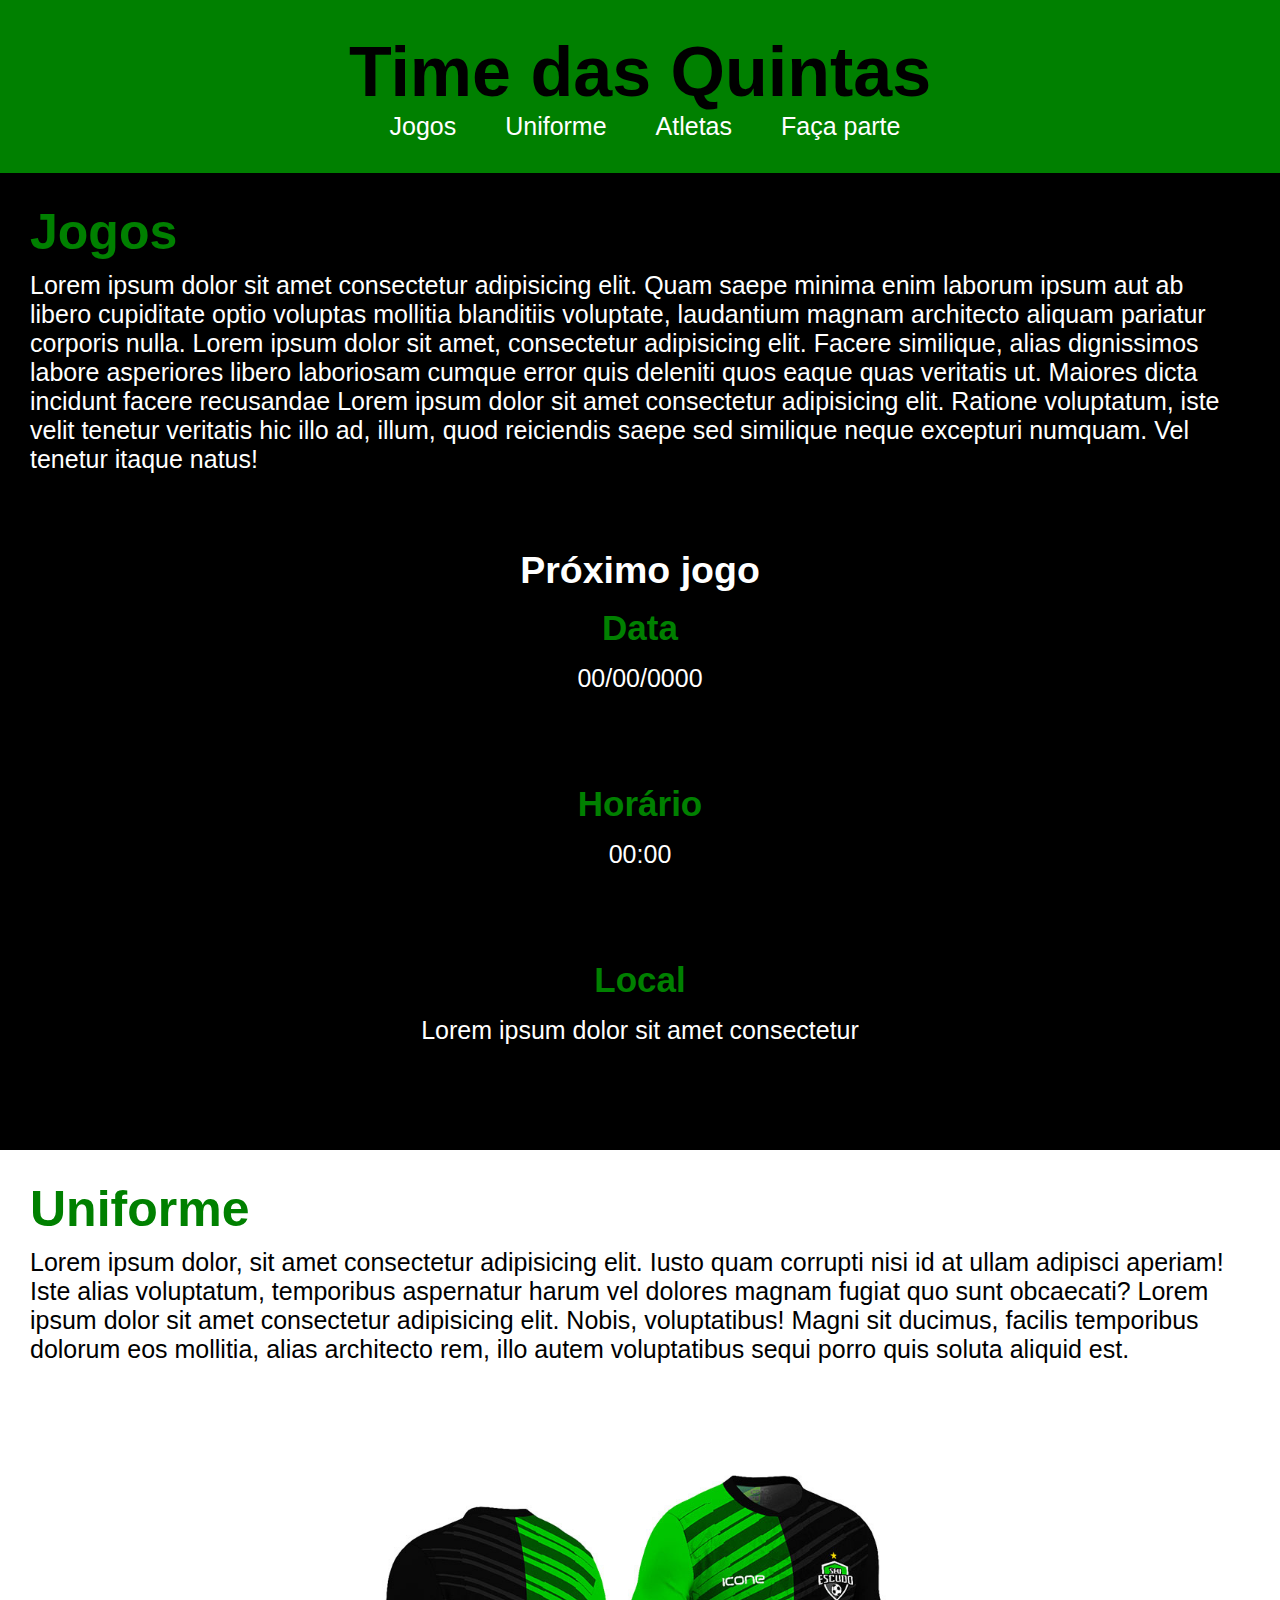
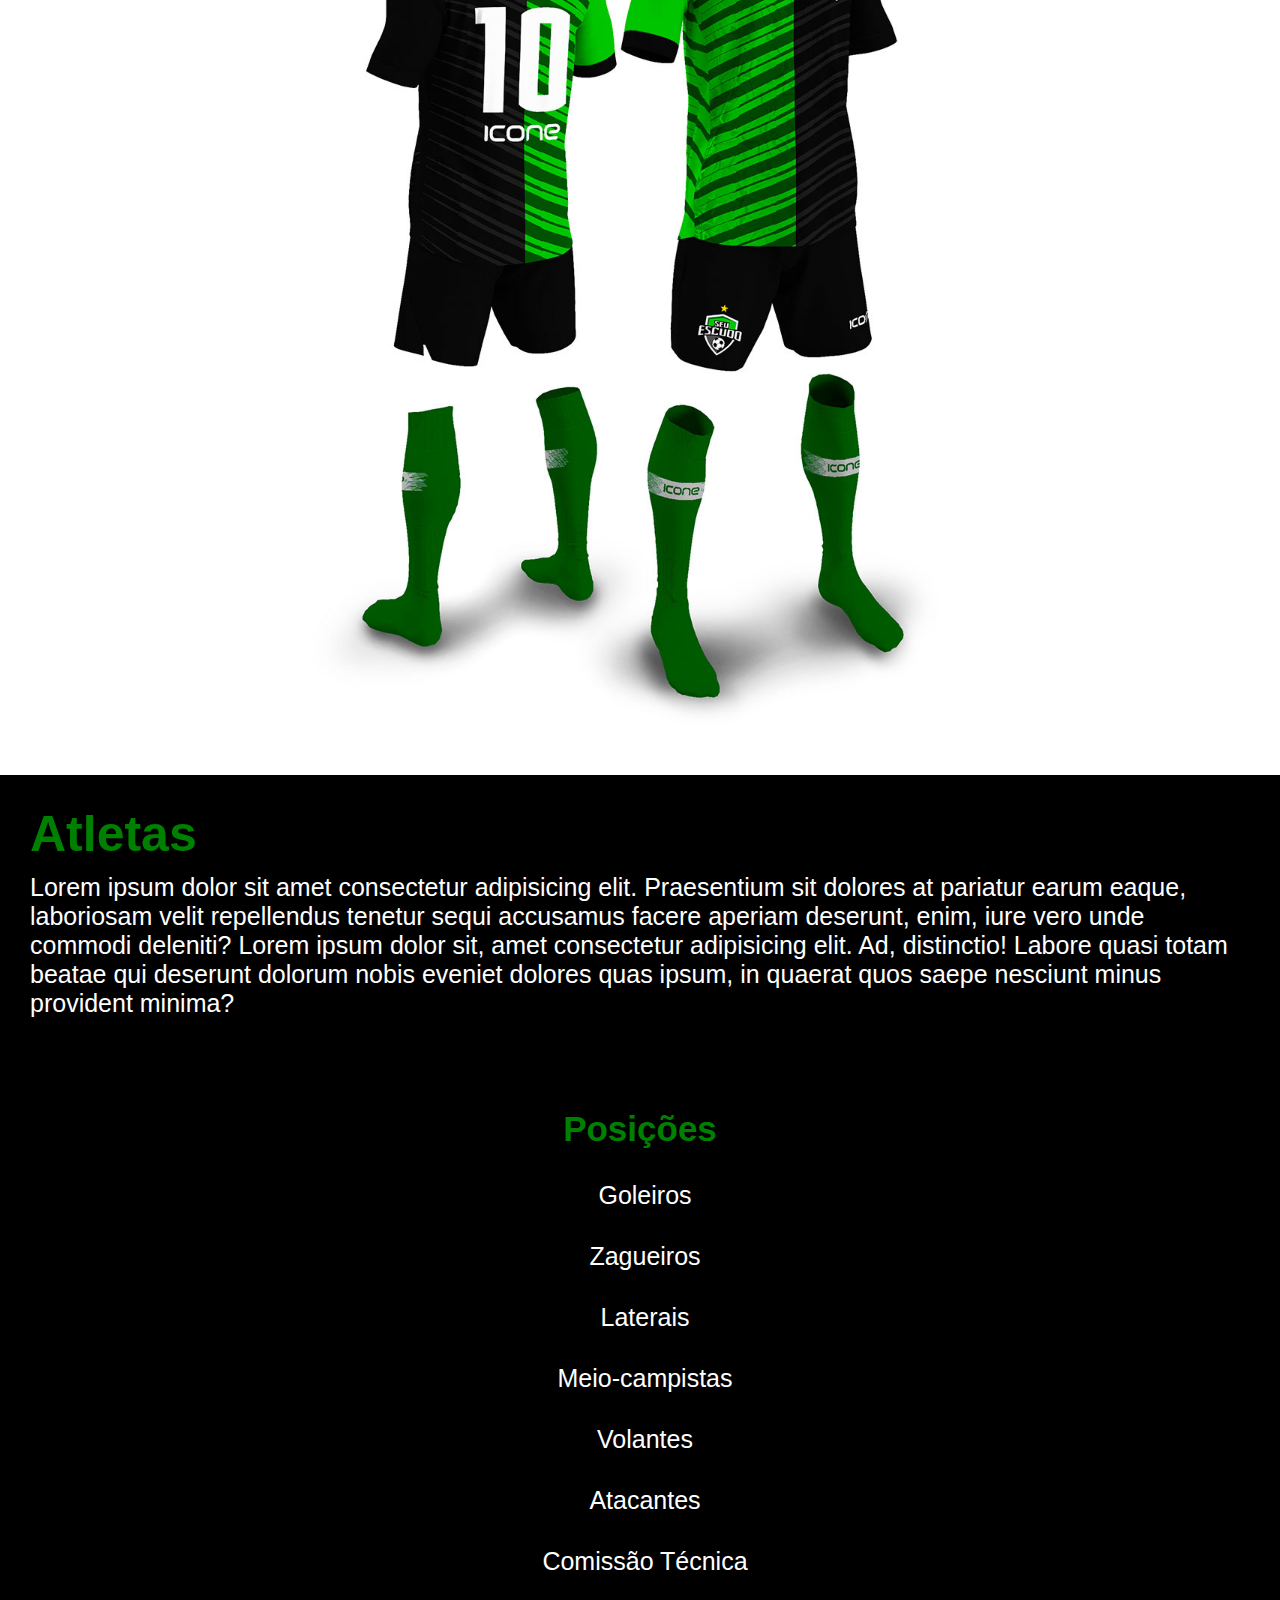
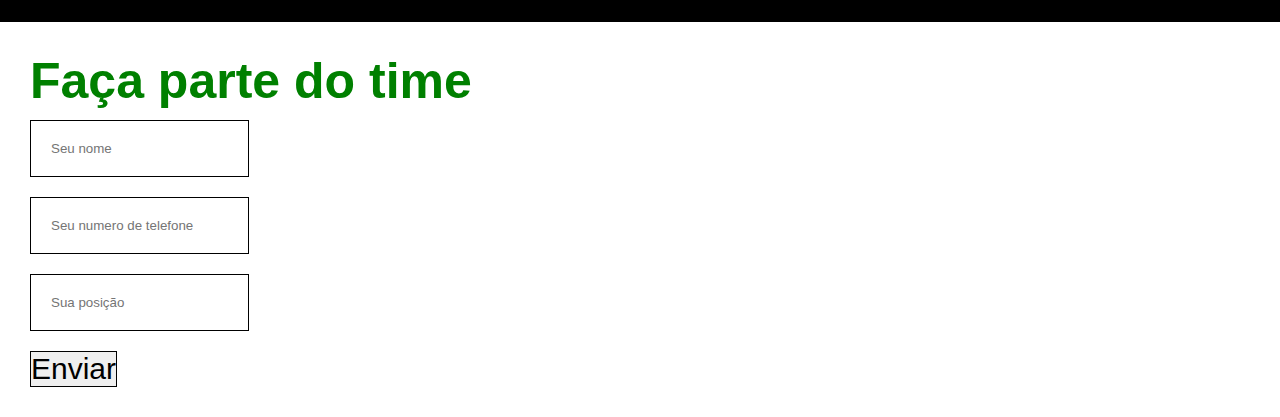
<file: index.html>
<!DOCTYPE html>
<html lang="pt-br">
<head>
    <meta charset="UTF-8">
    <meta name="viewport" content="width=device-width, initial-scale=1.0">
    <title>Time das Quintas</title>
    <link rel="stylesheet" href="./main.css">
    <link rel="stylesheet" href="./reset.css">


</head>
<body>

    <header>
        <div class="container">
            <h1>Time das Quintas</h1>
            <nav>
                <ul>
                    <li>
                        <a href="#games">Jogos</a>
                    </li>
                    <li>
                        <a href="#uniform">Uniforme</a>
                    </li>
                    <li>
                        <a href="#players">Atletas</a>
                    </li>
                    <li>
                        <a href="#participate">Faça parte</a>
                    </li>
                </ul>
            </nav>
        </div>
        </header>

        <section id="games">
            <div class="container">
                <h1>Jogos</h1>
                    <p>Lorem ipsum dolor sit amet consectetur adipisicing elit. Quam saepe minima enim laborum ipsum aut ab libero cupiditate optio voluptas mollitia blanditiis voluptate, laudantium magnam architecto aliquam pariatur corporis nulla. Lorem ipsum dolor sit amet, consectetur adipisicing elit. Facere similique, alias dignissimos labore asperiores libero laboriosam cumque error quis deleniti quos eaque quas veritatis ut. Maiores dicta incidunt facere recusandae Lorem ipsum dolor sit amet consectetur adipisicing elit. Ratione voluptatum, iste velit tenetur veritatis hic illo ad, illum, quod reiciendis saepe sed similique neque excepturi numquam. Vel tenetur itaque natus!</p>
                    <div class="center">
                    <h2>Próximo jogo</h2>
                    </div>
                    <h4>Data</h4>
                        <div class="center">
                            <p>00/00/0000</p>
                        </div>
                    <h4>Horário</h4>
                        <div class="center">
                            <p>00:00</p>
                        </div>
                    <h4>Local</h4>
                        <div class="center">
                            <p>Lorem ipsum dolor sit amet consectetur</p>
                        </div>
            </div>
        </section>

        <section id="uniform">
            <div class="container">
                <h1>Uniforme</h1>
                <p>Lorem ipsum dolor, sit amet consectetur adipisicing elit. Iusto quam corrupti nisi id at ullam adipisci aperiam! Iste alias voluptatum, temporibus aspernatur harum vel dolores magnam fugiat quo sunt obcaecati? Lorem ipsum dolor sit amet consectetur adipisicing elit. Nobis, voluptatibus! Magni sit ducimus, facilis temporibus dolorum eos mollitia, alias architecto rem, illo autem voluptatibus sequi porro quis soluta aliquid est.</p>
                <div class="align-image">
                <img src="./Images/UNIFORME-ESPORTIVO.jpg" alt="uniforme do time">
                </div>
            </div>
        </section>

        <section id="players">
            <div class="container">
                <h1>Atletas</h1>
                <p>Lorem ipsum dolor sit amet consectetur adipisicing elit. Praesentium sit dolores at pariatur earum eaque, laboriosam velit repellendus tenetur sequi accusamus facere aperiam deserunt, enim, iure vero unde commodi deleniti? Lorem ipsum dolor sit, amet consectetur adipisicing elit. Ad, distinctio! Labore quasi totam beatae qui deserunt dolorum nobis eveniet dolores quas ipsum, in quaerat quos saepe nesciunt minus provident minima?</p>
                <h4>Posições</h4>
                    <nav>
                        <ul>
                            <li>
                                <a href="goalkeeper" >Goleiros</a>
                            </li>
                        </ul>
                        <ul>
                            <li>
                                <a href="defender">Zagueiros</a>
                            </li>
                        </ul>
                        <ul>
                            <li>
                                <a href="fullback">Laterais</a>
                            </li>
                        </ul>
                        <ul>
                            <li>
                                <a href="midfilder">Meio-campistas</a>
                            </li>
                        </ul>
                        <ul>
                            <li>
                                <a href="defensive midfilder">Volantes</a>
                            </li>
                        </ul>
                        <ul>
                            <li>
                                <a href="striker">Atacantes</a>
                            </li>
                        </ul>
                        <ul>
                            <li>
                                <a href="coaching staff">Comissão Técnica</a>
                            </li>
                        </ul>
                    </nav>
            </div>
        </section>

        <Section id="participate">
            <div class="container">
                <h1>Faça parte do time</h1>
                <form>
                    <input type="text" placeholder="Seu nome"/>
                    <input type="tel" placeholder="Seu numero de telefone">
                    <input type="text" placeholder="Sua posição">
                    <button type="submit">Enviar</button>
                </form>
            </div>
        </Section>
            

</body>
</html>
</file>
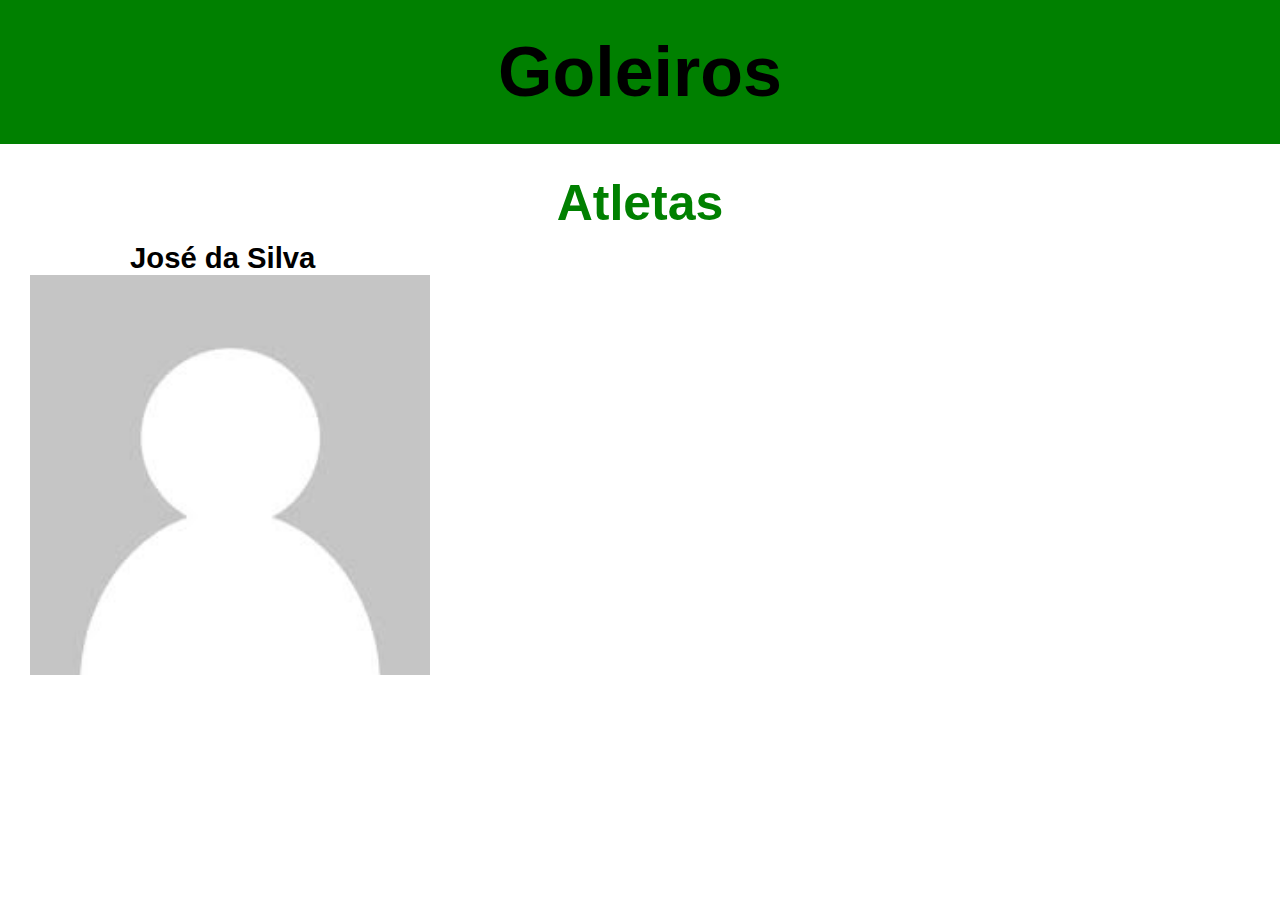
<file: index2.html>
<!DOCTYPE html>
<html lang="pt-br">
<head>
    <meta charset="UTF-8">
    <meta name="viewport" content="width=device-width, initial-scale=1.0">
    <title>Goleiros</title>
    <link rel="stylesheet" href="main.css">
    <link rel="stylesheet" href="reset.css">

</head>
<body>
    <header>
        <h1>Goleiros</h1>
    </header>

    <section> 
        <div class="container">
            <div class="center-align">
            <h1>Atletas</h1>
            </div>
            <div class="imagem-perfil">
                <h3>José da Silva</h3>
                <img src="Images/Perfil sem foto.jfif" alt="Perfil sem foto">
            </div>
        </div>
    </section>
</body>
</html>
</file>
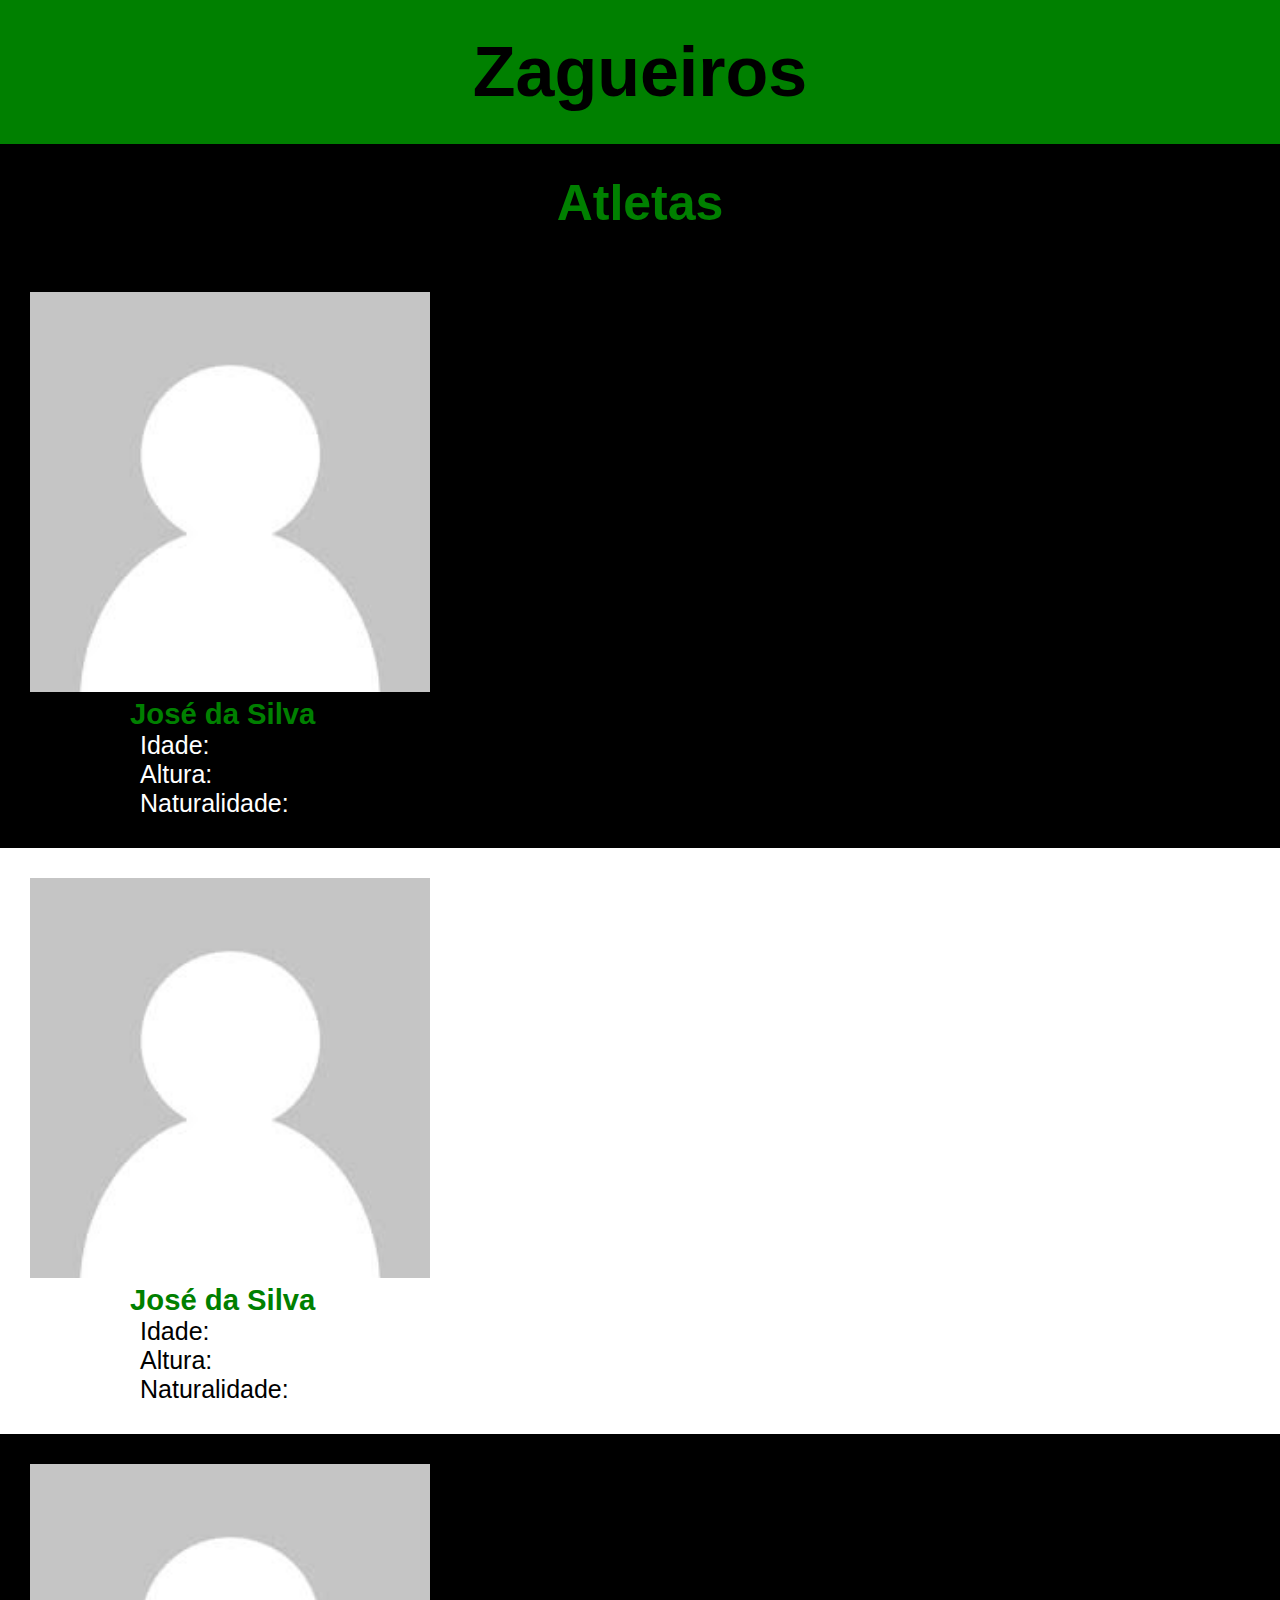
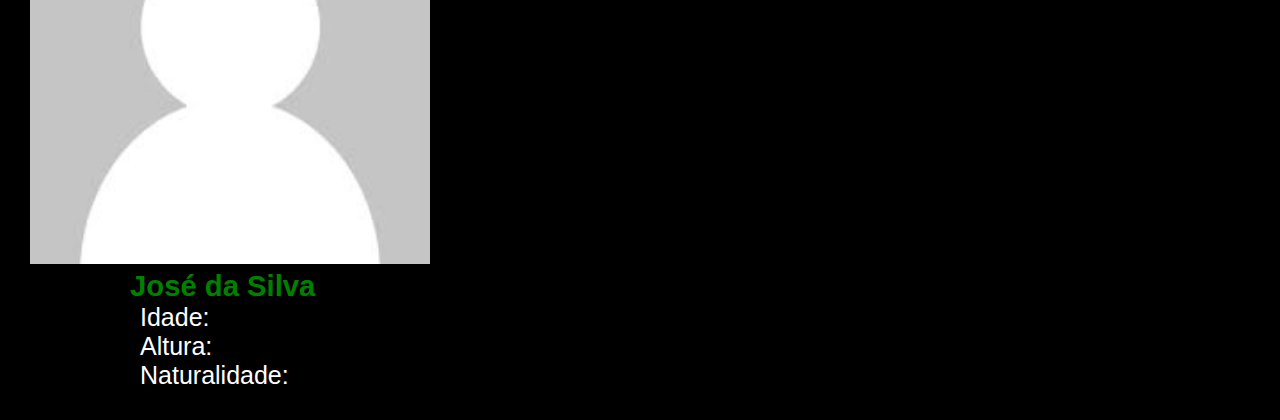
<file: index3.html>
<!DOCTYPE html>
<html lang="pt-br">
<head>
    <meta charset="UTF-8">
    <meta name="viewport" content="width=device-width, initial-scale=1.0">
    <title>Zagueiros</title>
    <link rel="stylesheet" href="reset.css">
    <link rel="stylesheet" href="main.css">

</head>
<body>
    <header>
        <h1>Zagueiros</h1>
    </header>

    <section id="first-goalkeeper"> 
        <div class="container">
            <div class="center-align">
                <h1>Atletas</h1>
            </div>
            <div class="imagem-perfil">
                <img src="Images/Perfil sem foto.jfif" alt="Perfil sem foto">
                <h3>José da Silva</h3>
            </div>
            <div class="informaçoes-atletas">
                <ul>
                    <li>
                        Idade:
                    </li>
                    <li>
                        Altura:
                    </li>
                    <li>
                        Naturalidade:
                    </li>
                </ul>
            </div>
        </div>
    </section>

    <section id="second-goalkeeper">
        <div class="container">
            <div class="imagem-perfil">
                <img src="Images/Perfil sem foto.jfif" alt="Perfil sem foto">
                <h3>José da Silva</h3>
            </div>
            <div class="informaçoes-atletas">
                <ul>
                    <li>
                        Idade:
                    </li>
                    <li>
                        Altura:
                    </li>
                    <li>
                        Naturalidade:
                    </li>
                </ul>
            </div>
        </div>
    </section>

    <section id="third-goalkeeper">
        <div class="container">
            <div class="imagem-perfil">
                <img src="Images/Perfil sem foto.jfif" alt="Perfil sem foto">
                <h3>José da Silva</h3>
            </div>
            <div class="informaçoes-atletas">
                <ul>
                    <li>
                        Idade:
                    </li>
                    <li>
                        Altura:
                    </li>
                    <li>
                        Naturalidade:
                    </li>
                </ul>
            </div>
        </div>
    </section>
</body>
</html>
</file>
<file: main.css>
header {
    text-align: center;
}

ul li{
    display: inline;
    margin-left: 10px;
}

header{ 
    background-color: green;
    padding: 32px;
}

header h1 {
    font-size: 70px;
}

header li a {
    color: #fff;
    padding: 16px;
}

header li a {
    text-decoration: none;
}

header li a:hover {
    text-decoration: underline;
}


section {
    padding: 30px;
}

section h1 {
    margin-bottom: 10px;
    color: green;
    font-size: 50px;
}

section h4 {
    color: green;
    font-size: 35px;
}

section p {
    margin-bottom: 75px;
}

#games h4 {
    display: block;
    text-align: center
}

.center {
    text-align: center;
    display: block
}

#games {
    background-color: black;
    color: white
}

section img {
    width: 900px;
}

#uniform {
    background-color:#fff
}


.align-image {
    text-align: center;
    display: block
}

#players li a {
    text-decoration: none;
}

#players li a:hover {
    text-decoration: underline;
}

#players h4 {
    text-align: center
}

#players ul li {
    text-align: center;
    display: block
}

#players {
    background-color: #000;
    color: #fff
}

#players ul li a {
    color:#fff
}

h4 {
    padding: 16px;
}

#players ul {
    padding: 16px;
}

#participate form input{
    display: block;
    padding: 20px;
}

#participate {
    background-color: #fff
}

#participate form input {
    border: 1px solid #000000;
    margin-bottom: 20px
}


#participate form button {
    font-size: 30px;
    border: 1px solid #000000;
}



.center-align {
    display: block;
    text-align: center;
}


.imagem-perfil img {
    width: 400px;
}

.imagem-perfil{
    display: block;
    
}

.informaçoes-atletas ul li {
    display: flex;
}

#first-goalkeeper {
    background-color:#000;
    color: #fff
}

#first-goalkeeper h3 {
    color: green
}

#second-goalkeeper {
    background-color: #fff;
    color: #000
}

#second-goalkeeper h3 {
    color: green
}

#third-goalkeeper{ 
    background-color: #000;
    color: #fff;
}

#third-goalkeeper h3 {
    color: green
}

#first-goalkeeper h1 {
    margin-bottom: 60px;
}

.imagem-perfil h3 {
    margin-left: 100px;
}

.informaçoes-atletas {
    margin-left: 100px;
}
</file>
